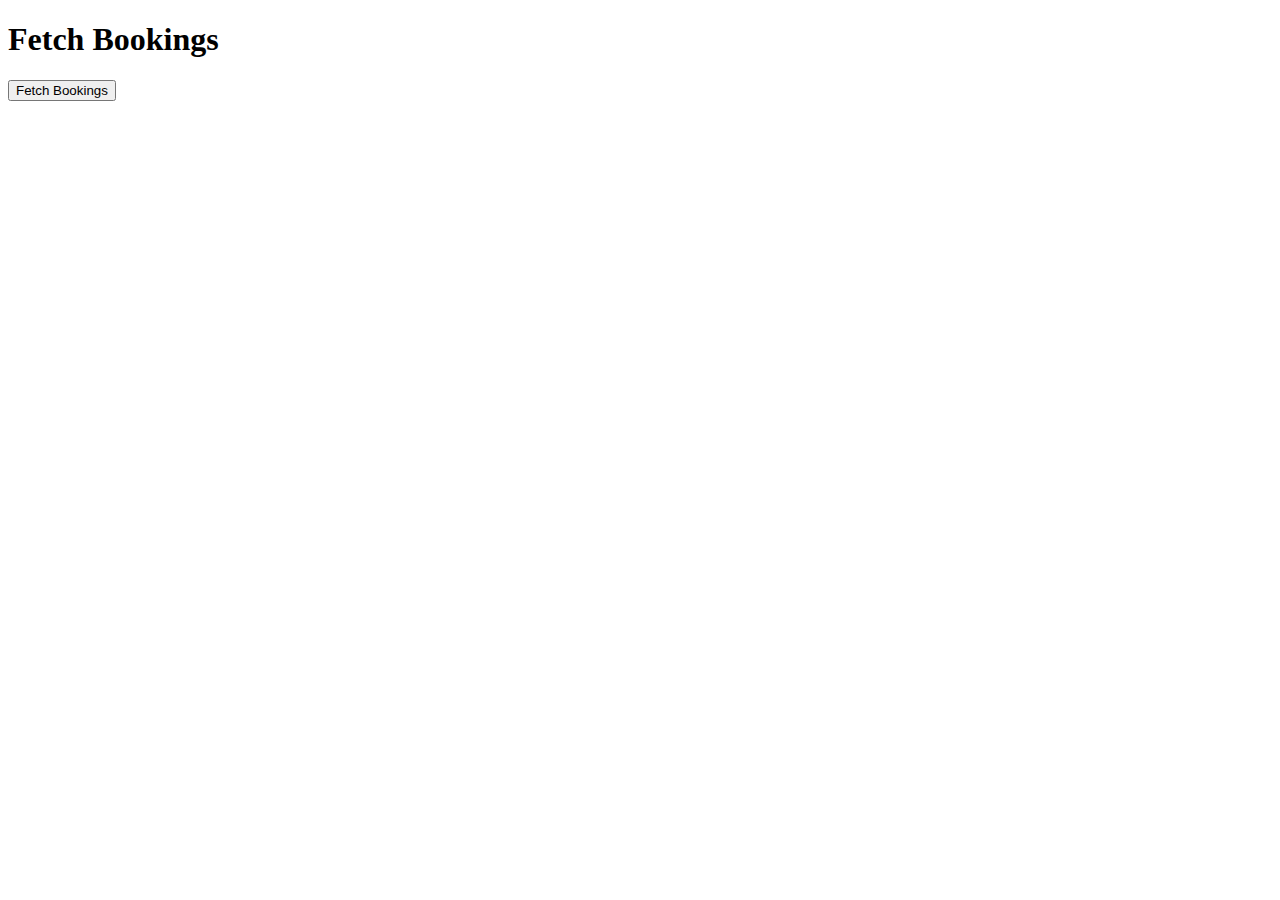
<file: admin.html>
<!DOCTYPE html>
<html lang="en">
<head>
  <meta charset="UTF-8">
  <meta name="viewport" content="width=device-width, initial-scale=1.0">
  <title>Fetch Bookings</title>
</head>
<body>
  <h1>Fetch Bookings</h1>
  <button onclick="fetchBookings()">Fetch Bookings</button>
  <div id="bookingList"></div>

  <script src="https://ajax.googleapis.com/ajax/libs/jquery/3.5.1/jquery.min.js"></script>
  <script src="script.js"></script>
</body>
</html>
</file>
